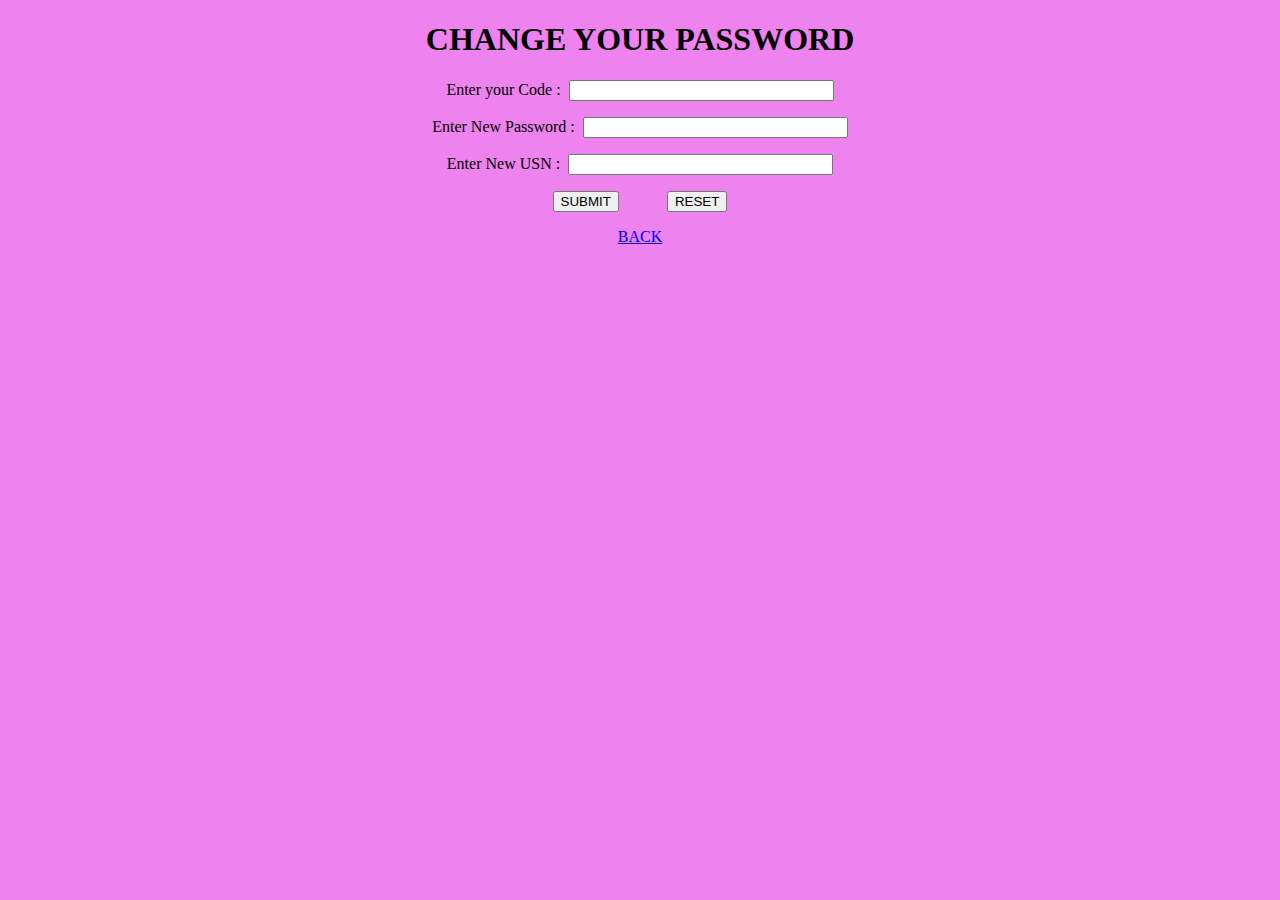
<file: changepwd.html>
<!DOCTYPE html PUBLIC "-//W3C//DTD XHTML 1.0 Transitional//EN" "http://www.w3.org/TR/xhtml1/DTD/xhtml1-transitional.dtd">
<html xmlns="http://www.w3.org/1999/xhtml">
    <head>
        <meta http-equiv="Content-Type" content="text/html; charset=iso-8859-1" />
        <title>Untitled Document</title>
        
    </head>
    
    <script type="text/javascript">
            
        function validateForm()
        {
                
            if(Form_obj.unametxt.value.length===0)
    {
        alert("Please, fill up the user name!!!");

        Form_obj.unametxt.focus();
        return false;
    }
    if(Form_obj.passtxt.value.length===0)
    {
        alert("Please, fill up the password!!!");

        Form_obj.passtxt.focus();
        return false;
    }
    
    return true; 
        }
              
           
            
           
    </script>

<body bgcolor="violet">
    <form name="myForm" method="post" action="changepwd.jsp" onsubmit="return validateForm()">
        <center>
            <h1 class="style1">CHANGE YOUR PASSWORD</h1>
        </center>
        
            
            <p>
                <center>
                    <span>Enter your Code :</span>&nbsp;
                    <input type="password" name="UID" value="" size="30" />
                </center>
            </p>
            <p></p>
            <p>
                <center>
                    <span>Enter New Password :</span>&nbsp;
                    <input type="password" name="pswd" value="" size="30" />
                </center>
            </p>
            <p> </p>
             <center>
                    <span>Enter New USN :</span>&nbsp;
                    <input type="text" name="USN" value="" size="30" />
                </center>
            </p>
            <p> </p>
            <p></p>
            <p>
                <center>
                    <input type="submit" name="submit" value="SUBMIT">
                        &nbsp;&nbsp;&nbsp;&nbsp;&nbsp;&nbsp;&nbsp;&nbsp;&nbsp;&nbsp;
                        <input type="reset"name="reset"value="RESET" />
                </center>
            </p>
            <div align="center"><a href="index.html">BACK</a>  </div>
        </form>
        
            
        
</body>
</html>
</file>
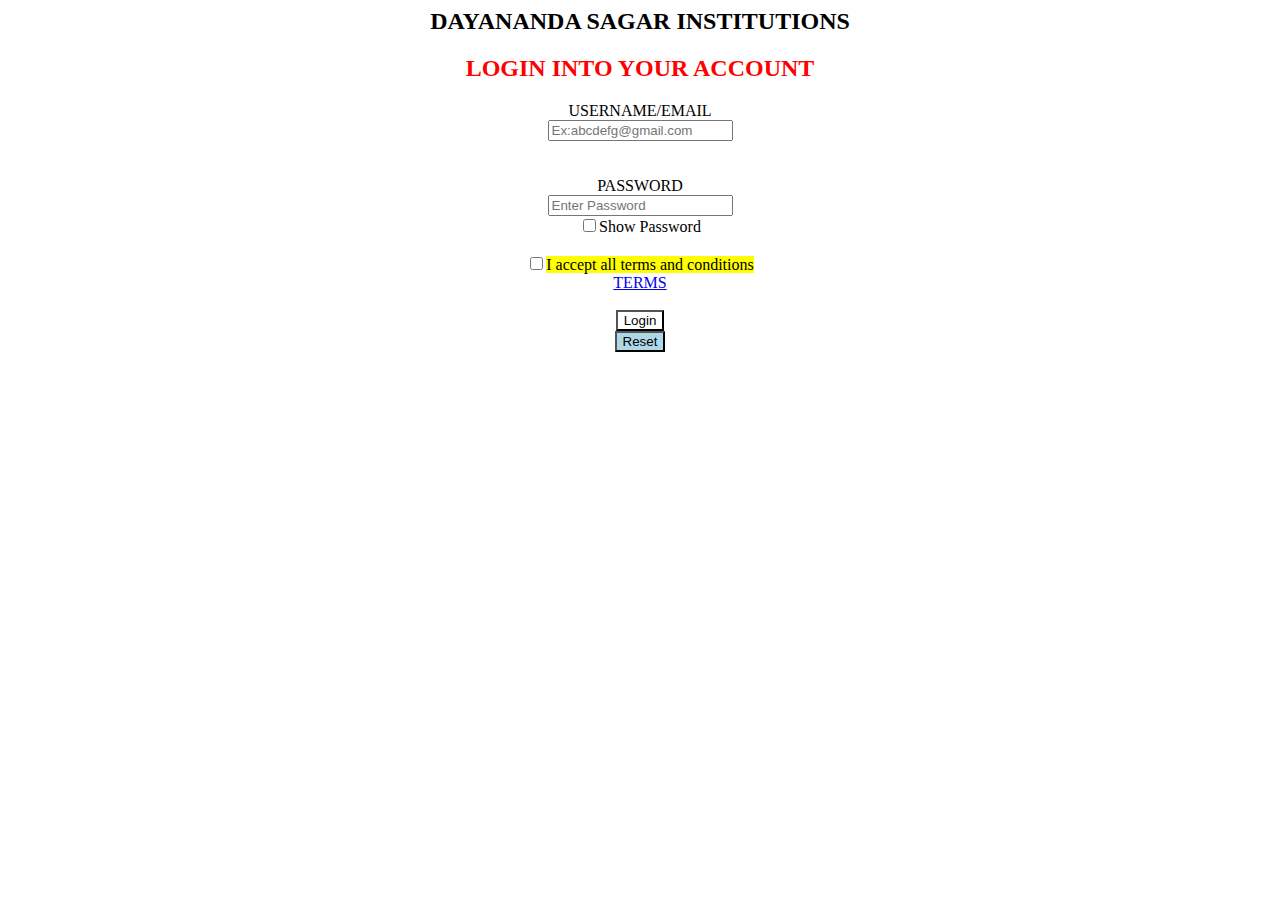
<file: index2.html>
<html>
<head>
<title>Frame_2</title>
</head>
<style>
#ex1{
border-radius:20px;
border:5px solid red;
padding:20px;
width:250px;
height:400px;
}
</style>


<center><body>
<h2><b>DAYANANDA SAGAR INSTITUTIONS</b></h2>

<h2><center><span  style="color:red">LOGIN INTO YOUR ACCOUNT</span></center></h2>

<form name="aform" action="reg.jsp" method="GET">

<label for="username"><center><str>USERNAME/EMAIL</str></center></label>

<center><input type="text" name="uname" placeholder="Ex:abcdefg@gmail.com" width="100" height="100"></center><br><br>

<label for="password"><center>PASSWORD</center></label>

<center><input type="password" name="pwd" placeholder="Enter Password" width="70" height="70"><br><input type="checkbox">Show Password
</center>

<br><center><input type="checkbox" name="1"><mark>I accept all terms and conditions</mark></center>

<a href="C:\Users\manoj\OneDrive\Desktop\BCA 4th SEM\AWP LAB\terms.html" target="_blank"><center>TERMS</center></a><br>

<center><a href="C:\Users\manoj\OneDrive\Desktop\BCA 4th SEM\AWP LAB\c1.html"><input type="submit" value="Login" style=background-color:white;></center>


<center><a href="C:\Users\manoj\OneDrive\Desktop\BCA 4th SEM\AWP LAB\c1.html">
<button style=background-color:lightblue;>Reset</button></a></center>

</form>
</body>
</center>
</html>
</file>
